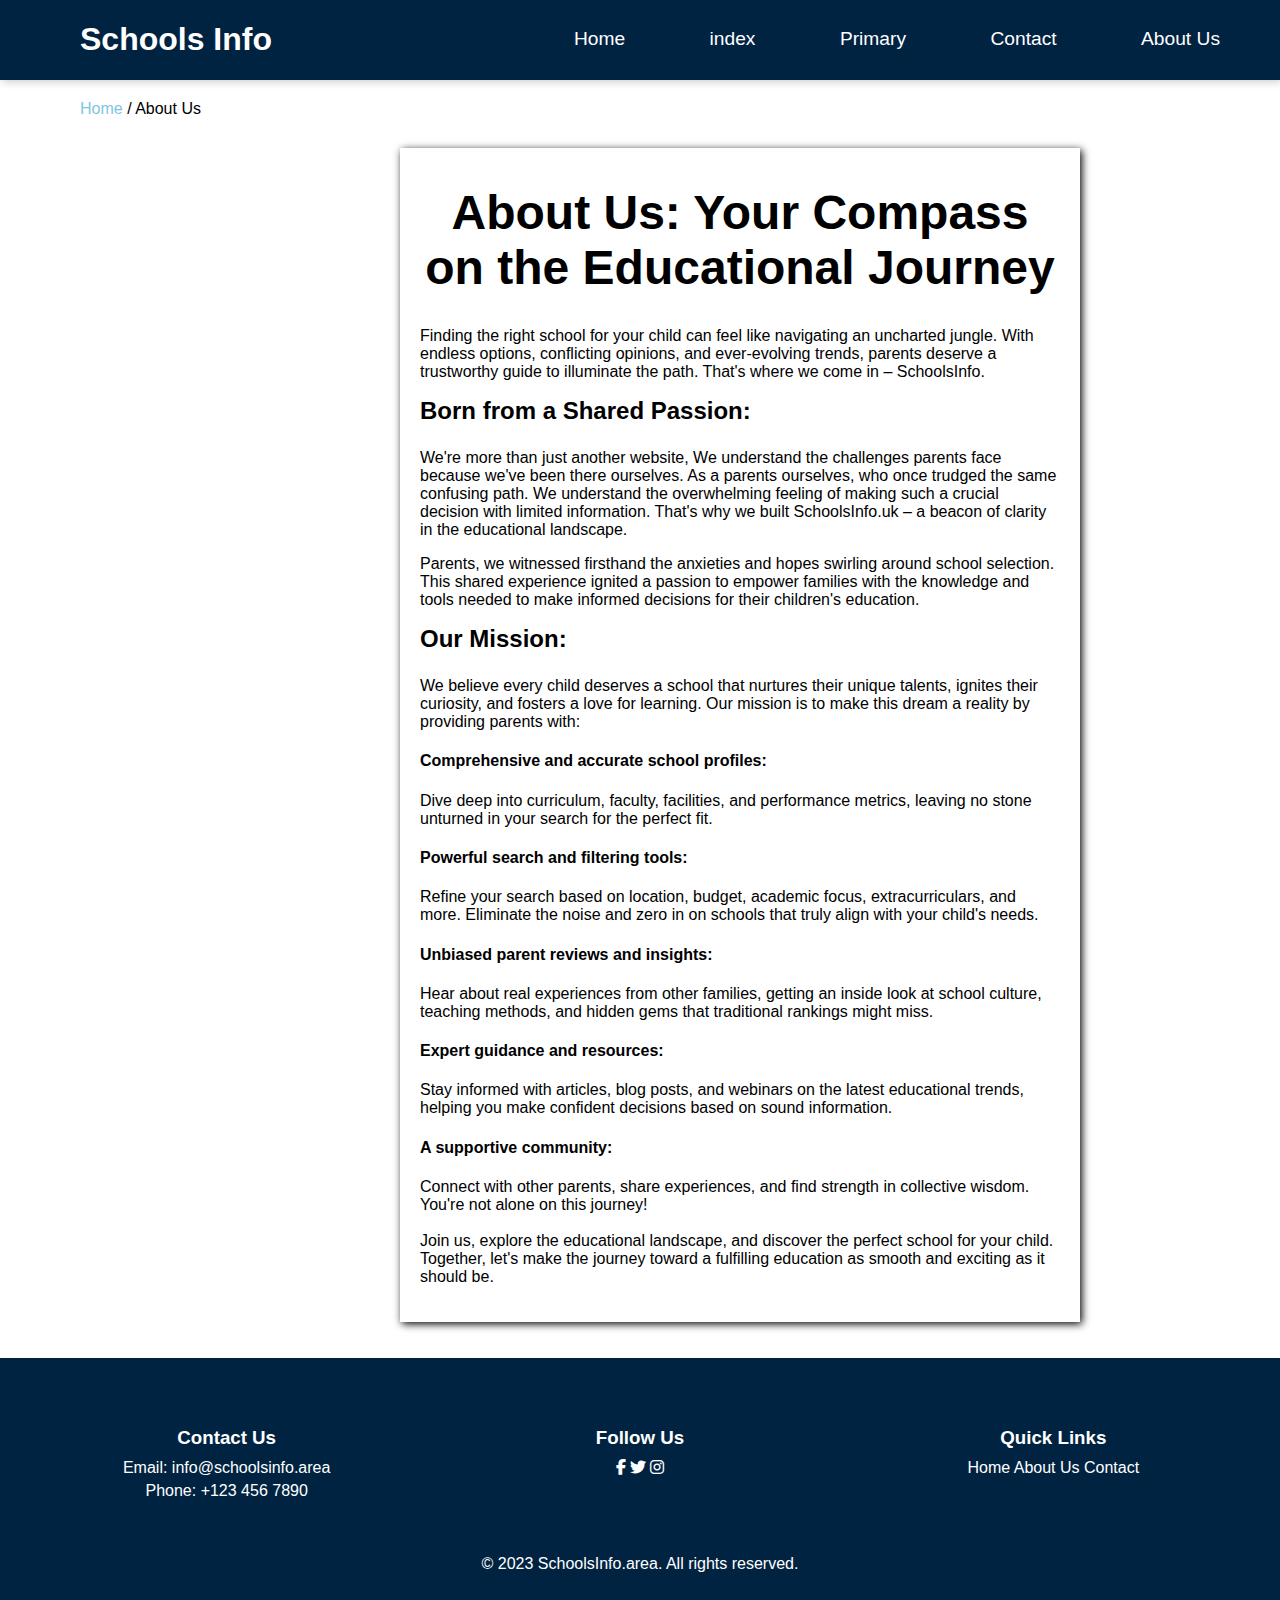
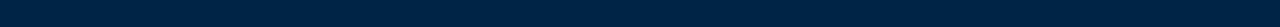
<file: About.html>
<!DOCTYPE html>
<html lang="en">
<head>
    <meta charset="UTF-8">
    <meta name="viewport" content="width=device-width, initial-scale=1.0">
    <title>Document</title>
    <link rel="stylesheet" href="About.css">
    <link rel="stylesheet" href="https://cdnjs.cloudflare.com/ajax/libs/font-awesome/6.7.2/css/all.min.css" integrity="sha512-Evv84Mr4kqVGRNSgIGL/F/aIDqQb7xQ2vcrdIwxfjThSH8CSR7PBEakCr51Ck+w+/U6swU2Im1vVX0SVk9ABhg==" crossorigin="anonymous" referrerpolicy="no-referrer" />
    <link rel="stylesheet" href="https://cdnjs.cloudflare.com/ajax/libs/font-awesome/6.7.2/css/all.min.css"
        integrity="sha512-Evv84Mr4kqVGRNSgIGL/F/aIDqQb7xQ2vcrdIwxfjThSH8CSR7PBEakCr51Ck+w+/U6swU2Im1vVX0SVk9ABhg=="
        crossorigin="anonymous" referrerpolicy="no-referrer" />
</head>
<body>
    <div class="hero">
        <div class="logo">
            <h1>Schools Info</h1>
        </div>
        <div class="menu">
            <a href="Home.html">Home</a>
            <a href="index.html">index</a>
            <a href="Primary.html">Primary</a>
            <a href="contact.html">Contact</a>
            <a href="About.html">About Us</a>
        </div>
    </div>



    <div class="contact">
        <a href="Home.html">Home</a> / About Us
        </div>
    
        <div class="main">
            <h1>About Us: Your Compass on the Educational Journey</h1>
            <p>Finding the right school for your child can feel like navigating an uncharted jungle. With endless options, conflicting opinions, and ever-evolving trends, parents deserve a trustworthy guide to illuminate the path. That's where we come in – SchoolsInfo.</p>
            <h3>Born from a Shared Passion:</h3>
            <p>We're more than just another website, We understand the challenges parents face because we've been there ourselves. As a parents ourselves, who once trudged the same confusing path. We understand the overwhelming feeling of making such a crucial decision with limited information. That's why we built SchoolsInfo.uk – a beacon of clarity in the educational landscape.</p>
            <p>Parents, we witnessed firsthand the anxieties and hopes swirling around school selection. This shared experience ignited a passion to empower families with the knowledge and tools needed to make informed decisions for their children's education.</p>
            <h3>Our Mission:</h3>
            <p> We believe every child deserves a school that nurtures their unique talents, ignites their curiosity, and fosters a love for learning. Our mission is to make this dream a reality by providing parents with:</p>
            <h4> <b>Comprehensive and accurate school profiles:</b></h4>
            <p>Dive deep into curriculum, faculty, facilities, and performance metrics, leaving no stone unturned in your search for the perfect fit.</p>
            <h4><b>Powerful search and filtering tools:</b></h4>
            <p>Refine your search based on location, budget, academic focus, extracurriculars, and more. Eliminate the noise and zero in on schools that truly align with your child's needs.</p>
            <h4><b>Unbiased parent reviews and insights:</b></h4>
            <p>Hear about real experiences from other families, getting an inside look at school culture, teaching methods, and hidden gems that traditional rankings might miss.</p>
            <h4><b>Expert guidance and resources:</b></h4>
            <p>Stay informed with articles, blog posts, and webinars on the latest educational trends, helping you make confident decisions based on sound information.</p>
            <h4><b>A supportive community:</b></h4>
            <p>Connect with other parents, share experiences, and find strength in collective wisdom. You're not alone on this journey!
                <br>
                <br>
                Join us, explore the educational landscape, and discover the perfect school for your child. Together, let's make the journey toward a fulfilling education as smooth and exciting as it should be.
            </p>
        </div>
        <br><br>

     
        <footer>
            <div class="footer-container">
                <div class="footer-section">
                    <h3>Contact Us</h3>
                    <p>Email: info@schoolsinfo.area</p>
                    <p>Phone: +123 456 7890</p>
                </div>
                <div class="footer-section">
                    <h3>Follow Us</h3>
                    <a href="#"><i class="fab fa-facebook-f"></i></a>
                    <a href="#"><i class="fab fa-twitter"></i></a>
                    <a href="#"><i class="fab fa-instagram"></i></a>
                </div>
                <div class="footer-section">
                    <h3>Quick Links</h3>
                    <a href="Home.html">Home</a>
                    <a href="About.html">About Us</a>
                    <a href="Contact.html">Contact</a>
                </div>
            </div>
            <div class="footer-bottom">
                <p>&copy; 2023 SchoolsInfo.area. All rights reserved.</p>
            </div>
            </footer>
    </body>
</body>
</html>
</file>
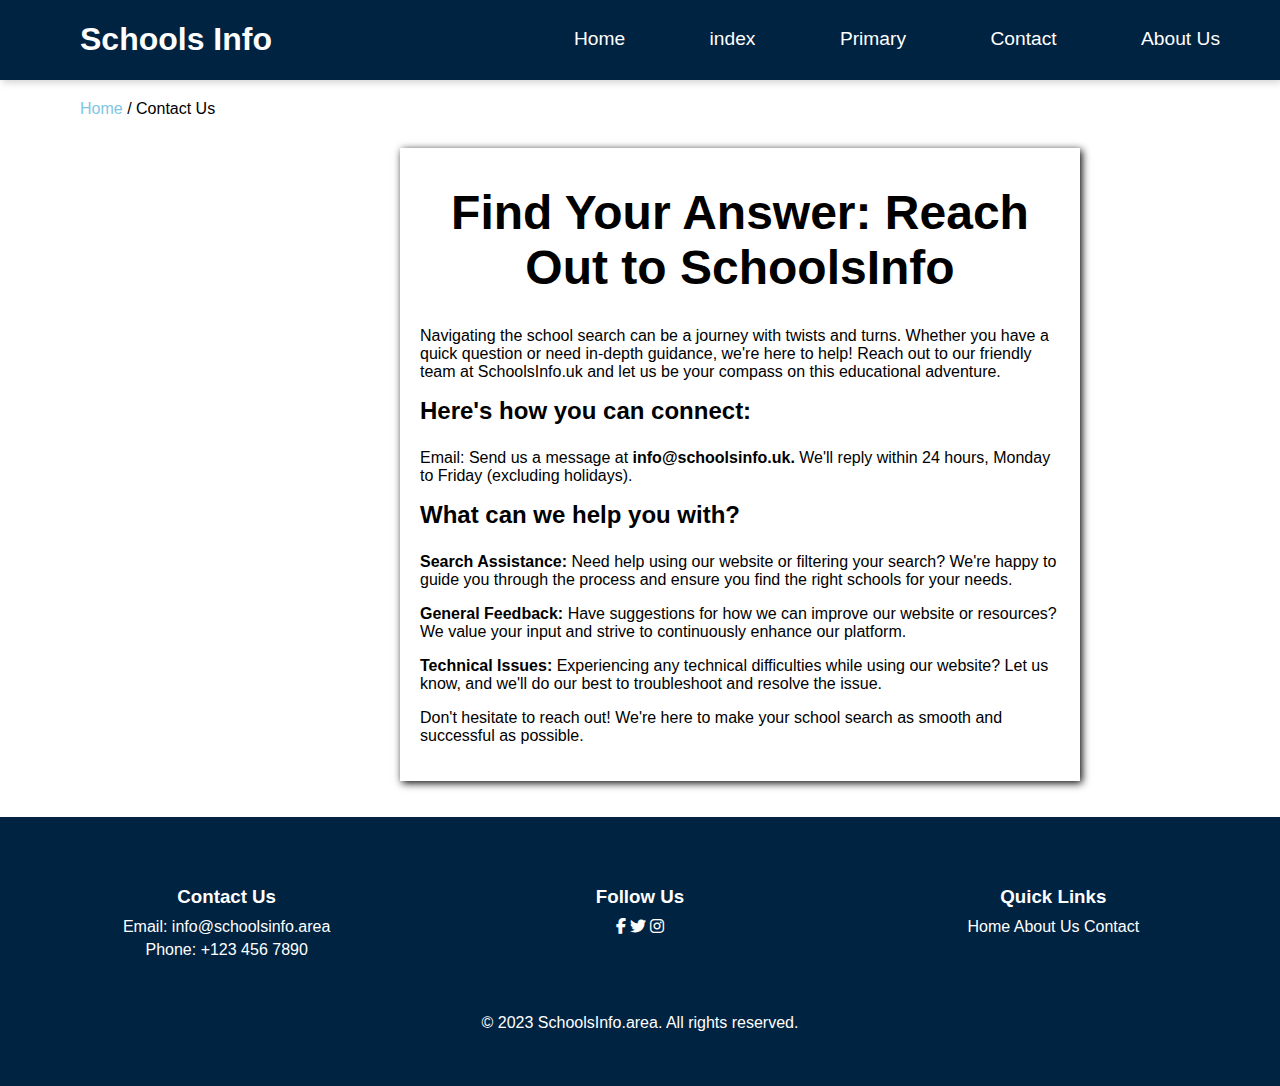
<file: Contact.html>
<!DOCTYPE html>
<html lang="en">
<head>
    <meta charset="UTF-8">
    <meta name="viewport" content="width=device-width, initial-scale=1.0">
    <title>Document</title>
    <link rel="stylesheet" href="contact.css">
    <link rel="stylesheet" href="https://cdnjs.cloudflare.com/ajax/libs/font-awesome/6.7.2/css/all.min.css" integrity="sha512-Evv84Mr4kqVGRNSgIGL/F/aIDqQb7xQ2vcrdIwxfjThSH8CSR7PBEakCr51Ck+w+/U6swU2Im1vVX0SVk9ABhg==" crossorigin="anonymous" referrerpolicy="no-referrer" />
    <link rel="stylesheet" href="https://cdnjs.cloudflare.com/ajax/libs/font-awesome/6.7.2/css/all.min.css"
        integrity="sha512-Evv84Mr4kqVGRNSgIGL/F/aIDqQb7xQ2vcrdIwxfjThSH8CSR7PBEakCr51Ck+w+/U6swU2Im1vVX0SVk9ABhg=="
        crossorigin="anonymous" referrerpolicy="no-referrer" />
</head>
<body>
    <div class="hero">
        <div class="logo">
            <h1>Schools Info</h1>
        </div>
        <div class="menu">
            <a href="Home.html">Home</a>
            <a href="index.html">index</a>
            <a href="Primary.html">Primary</a>
            <a href="contact.html">Contact</a>
            <a href="About.html">About Us</a>
        </div>
    </div>

    <div class="contact">
    <a href="Home.html">Home</a> / Contact Us
    </div>

    <div class="main">
        <h1>Find Your Answer: Reach Out to SchoolsInfo</h1>
        <p>Navigating the school search can be a journey with twists and turns. Whether you have a quick question or need in-depth guidance, we're here to help! Reach out to our friendly team at SchoolsInfo.uk and let us be your compass on this educational adventure.</p>
        <h3>Here's how you can connect:</h3>
        <p>Email: Send us a message at <b>info@schoolsinfo.uk.</b> We'll reply within 24 hours, Monday to Friday (excluding holidays).</p>
        <h3>What can we help you with?</h3>
        <p> <b>Search Assistance: </b> Need help using our website or filtering your search? We're happy to guide you through the process and ensure you find the right schools for your needs.</p>
        <p> <b> General Feedback: </b> Have suggestions for how we can improve our website or resources? We value your input and strive to continuously enhance our platform.</p>
        <p> <b>Technical Issues:</b> Experiencing any technical difficulties while using our website? Let us know, and we'll do our best to troubleshoot and resolve the issue.</p>
        <p>Don't hesitate to reach out! We're here to make your school search as smooth and successful as possible.</p>
    </div>
    <br><br>

    <footer>
        <div class="footer-container">
            <div class="footer-section">
                <h3>Contact Us</h3>
                <p>Email: info@schoolsinfo.area</p>
                <p>Phone: +123 456 7890</p>
            </div>
            <div class="footer-section">
                <h3>Follow Us</h3>
                <a href="#"><i class="fab fa-facebook-f"></i></a>
                <a href="#"><i class="fab fa-twitter"></i></a>
                <a href="#"><i class="fab fa-instagram"></i></a>
            </div>
            <div class="footer-section">
                <h3>Quick Links</h3>
                <a href="Home.html">Home</a>
                <a href="About.html">About Us</a>
                <a href="Contact.html">Contact</a>
            </div>
        </div>
        <div class="footer-bottom">
            <p>&copy; 2023 SchoolsInfo.area. All rights reserved.</p>
        </div>
        </footer>
</body>
</html>
</file>
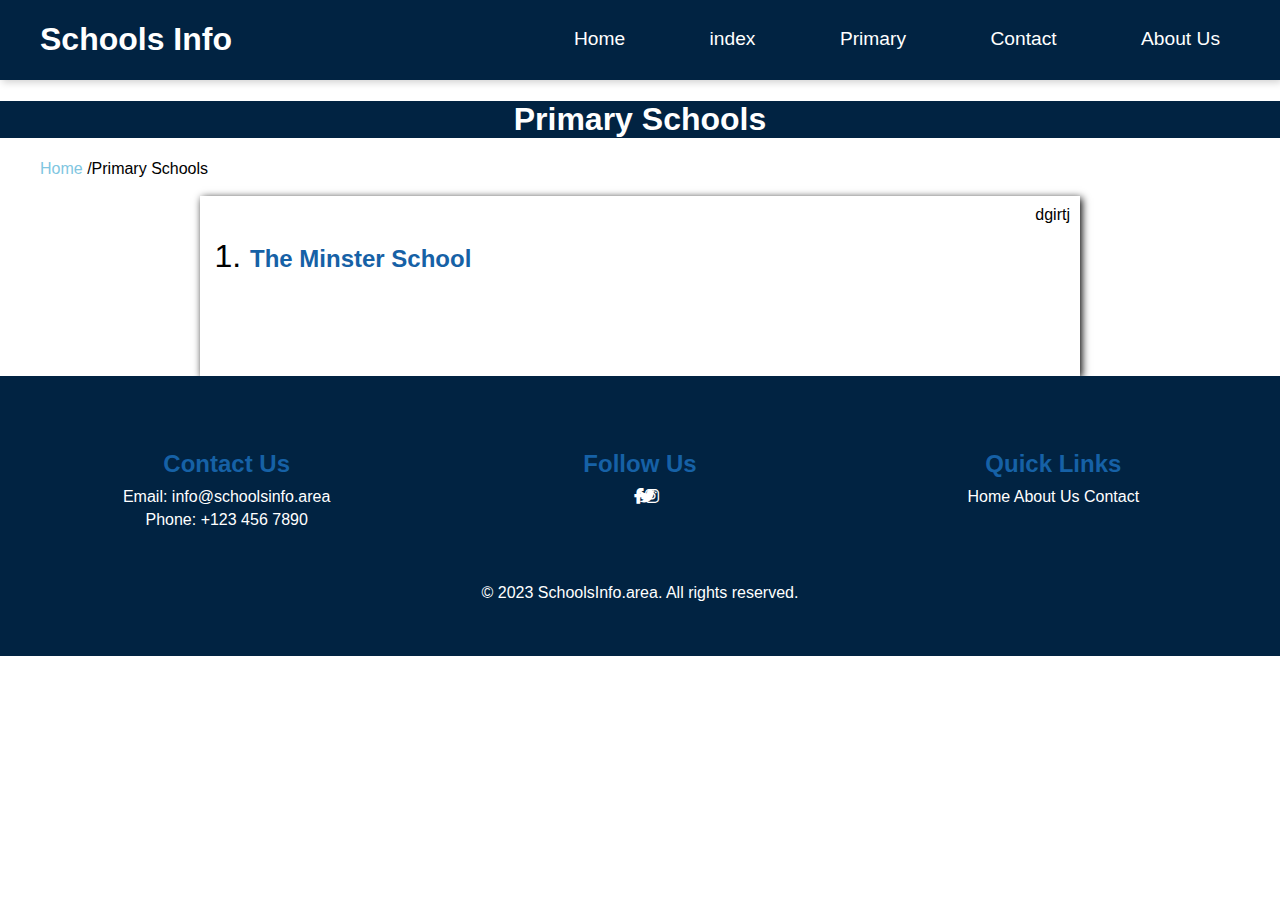
<file: Primary.html>
<!DOCTYPE html>
<html lang="en">

<head>
    <meta charset="UTF-8">
    <meta name="viewport" content="width=device-width, initial-scale=1.0">
    <title></title>

    <link rel="stylesheet" href="primary.css">
    <link rel="stylesheet" href="https://cdnjs.cloudflare.com/ajax/libs/font-awesome/6.7.2/css/all.min.css" integrity="sha512-Evv84Mr4kqVGRNSgIGL/F/aIDqQb7xQ2vcrdIwxfjThSH8CSR7PBEakCr51Ck+w+/U6swU2Im1vVX0SVk9ABhg==" crossorigin="anonymous" referrerpolicy="no-referrer" />
    <link rel="stylesheet" href="https://cdnjs.cloudflare.com/ajax/libs/font-awesome/6.7.2/css/all.min.css"
        integrity="sha512-Evv84Mr4kqVGRNSgIGL/F/aIDqQb7xQ2vcrdIwxfjThSH8CSR7PBEakCr51Ck+w+/U6swU2Im1vVX0SVk9ABhg=="
        crossorigin="anonymous" referrerpolicy="no-referrer" />

</head>

<body>
    <div class="hero">
        <div class="logo">
            <h1>Schools Info</h1>
        </div>
        <div class="menu">
            <a href="Home.html">Home</a>
            <a href="index.html">index</a>
            <a href="Primary.html">Primary</a>
            <a href="Contact.html">Contact</a>
            <a href="About.html">About Us</a>
        </div>
    </div>


    <div class="primary">
        <h1>Primary Schools</h1>
    </div>
    <a href="Home.html">Home</a> /Primary Schools

    <br><br>
    <div class="main">
        <div class="primary-school">
            <ol>
                <li>
                    <h3>The Minster School</h3>
                    <i class="fa-solid fa-star-shooting fa-2xs" style="color: #2e8dd6;"></i>
                </li>
            </ol>
        </div>
        <div>
            dgirtj
        </div>
    </div>







    <footer>
    <div class="footer-container">
        <div class="footer-section">
            <h3>Contact Us</h3>
            <p>Email: info@schoolsinfo.area</p>
            <p>Phone: +123 456 7890</p>
        </div>
        <div class="footer-section">
            <h3>Follow Us</h3>
            <a href="#"><i class="fab fa-facebook-f"></i></a>
            <a href="#"><i class="fab fa-twitter"></i></a>
            <a href="#"><i class="fab fa-instagram"></i></a>
        </div>
        <div class="footer-section">
            <h3>Quick Links</h3>
            <a href="Home.html">Home</a>
            <a href="About.html">About Us</a>
            <a href="Contact.html">Contact</a>
        </div>
    </div>
    <div class="footer-bottom">
        <p>&copy; 2023 SchoolsInfo.area. All rights reserved.</p>
    </div>
    </footer>
</body>

</html>
</file>
<file: About.css>
body {
    font-family: Arial, sans-serif;
    margin: 0;
}

.hero{
    display: flex;
    justify-content: space-between;
    background-color: rgb(1, 35, 66);
    color:  #fff;
    box-shadow: 2px 2px 8px rgba(0, 0, 0, 0.2);
}
.logo{
    padding-left: 80px;
}
.menu{
    padding-top: 28px;
    padding-right: 40px;

}
.menu a{
    text-decoration: none;
    color: #fff;
    padding: 20px;
    font-size: larger;
}
.menu a:hover{
    color: skyblue;
    cursor: pointer;
}
.primary{
    text-align: center;
    background-color: rgb(1, 35, 66);
    color: #fff;
}
a{
    text-decoration: none;
    color: rgb(128, 198, 225);
    margin-left: 40px;
}
a:hover{
    color: rgb(134, 11, 11);
    cursor: pointer;
}






.contact{
    padding-top: 20px;
    margin-left: 40px;
}


.main{
    box-shadow: 2px 2px 8px black;
    margin-left: 400px;
    width: 50%;
    padding: 20px;
    margin-top: 30px;
    padding-top: 5px;
}
.main h1{
    text-align: center;
    font-size: 48px;
}
.main h3{
    font-size: 24px;
    padding-top: 0px;
    margin-top: 0px;
    font-weight: bold;
}





/* footer */
footer {
    background-color: rgb(1, 35, 66);
    color: #fff;
    padding: 20px 0;
    text-align: center;
}

.footer-container {
    display: flex;
    flex-wrap: wrap;
    justify-content: space-around;
    padding: 20px;
}

.footer-section {
    flex: 1;
    margin: 10px;
    min-width: 200px;
}

.footer-section h3 {
    margin-bottom: 10px;
}

.footer-section p, .footer-section a {
    color: #fff;
    text-decoration: none;
    margin: 5px 0;
}

.footer-section a:hover {
    text-decoration: underline;
}

.footer-bottom {
    margin-top: 20px;
}

@media (max-width: 768px) {
    .footer-container {
       flex-direction: row;
}}
</file>
<file: contact.css>
body {
    font-family: Arial, sans-serif;
    margin: 0;
}

.hero{
    display: flex;
    justify-content: space-between;
    background-color: rgb(1, 35, 66);
    color:  #fff;
    box-shadow: 2px 2px 8px rgba(0, 0, 0, 0.2);
}
.logo{
    padding-left: 80px;
}
.menu{
    padding-top: 28px;
    padding-right: 40px;

}
.menu a{
    text-decoration: none;
    color: #fff;
    padding: 20px;
    font-size: larger;
}
.menu a:hover{
    color: skyblue;
    cursor: pointer;
}
.primary{
    text-align: center;
    background-color: rgb(1, 35, 66);
    color: #fff;
}
a{
    text-decoration: none;
    color: rgb(128, 198, 225);
    margin-left: 40px;
}
a:hover{
    color: rgb(134, 11, 11);
    cursor: pointer;
}



.contact{
    padding-top: 20px;
    margin-left: 40px;
}


.main{
    box-shadow: 2px 2px 8px black;
    margin-left: 400px;
    width: 50%;
    padding: 20px;
    margin-top: 30px;
    padding-top: 5px;
}
.main h1{
    text-align: center;
    font-size: 48px;
}
.main h3{
    font-size: 24px;
    padding-top: 0px;
    margin-top: 0px;
    font-weight: bold;
}




/* footer */
footer {
    background-color: rgb(1, 35, 66);
    color: #fff;
    padding: 20px 0;
    text-align: center;
}

.footer-container {
    display: flex;
    flex-wrap: wrap;
    justify-content: space-around;
    padding: 20px;
}

.footer-section {
    flex: 1;
    margin: 10px;
    min-width: 200px;
}

.footer-section h3 {
    margin-bottom: 10px;
}

.footer-section p, .footer-section a {
    color: #fff;
    text-decoration: none;
    margin: 5px 0;
}

.footer-section a:hover {
    text-decoration: underline;
}

.footer-bottom {
    margin-top: 20px;
}

@media (max-width: 768px) {
    .footer-container {
       flex-direction: row;
}}
</file>
<file: primary.css>
body {
    font-family: Arial, sans-serif;
    margin: 0;
}

.hero{
    display: flex;
    justify-content: space-between;
    background-color: rgb(1, 35, 66);
    color:  #fff;
    box-shadow: 2px 2px 8px rgba(0, 0, 0, 0.2);
}
.logo{
    padding-left: 40px;
}
.menu{
    padding-top: 28px;
    padding-right: 40px;

}
.menu a{
    text-decoration: none;
    color: #fff;
    padding: 20px;
    font-size: larger;
}
.menu a:hover{
    color: skyblue;
    cursor: pointer;
}
.primary{
    text-align: center;
    background-color: rgb(1, 35, 66);
    color: #fff;
}
a{
    text-decoration: none;
    color: rgb(128, 198, 225);
    margin-left: 40px;
}
a:hover{
    color: rgb(134, 11, 11);
    cursor: pointer;
}


.main{
    box-shadow: 2px 2px 8px black;
    margin-left: 200px;
    margin-right: 200px;
    padding: 10px;
    display: flex;
    justify-content: space-between;
}
i{
    width: 1px;
}
ol{
    font-size: xx-large;
}
h3{
    color: rgb(22, 97, 166);
    font-size: 24px;
}






/* footer */
footer {
    background-color: rgb(1, 35, 66);
    color: #fff;
    padding: 20px 0;
    text-align: center;
}

.footer-container {
    display: flex;
    flex-wrap: wrap;
    justify-content: space-around;
    padding: 20px;
}

.footer-section {
    flex: 1;
    margin: 10px;
    min-width: 200px;
}
.footer-section a{
    row-gap: 10px;
}

.footer-section h3 {
    margin-bottom: 10px;
}

.footer-section p, .footer-section a {
    color: #fff;
    text-decoration: none;
    margin: 5px 0;
}

.footer-section a:hover {
    text-decoration: underline;
}

.footer-bottom {
    margin-top: 20px;
}

@media (max-width: 768px) {
    .footer-container {
       flex-direction: row;
}}
</file>
